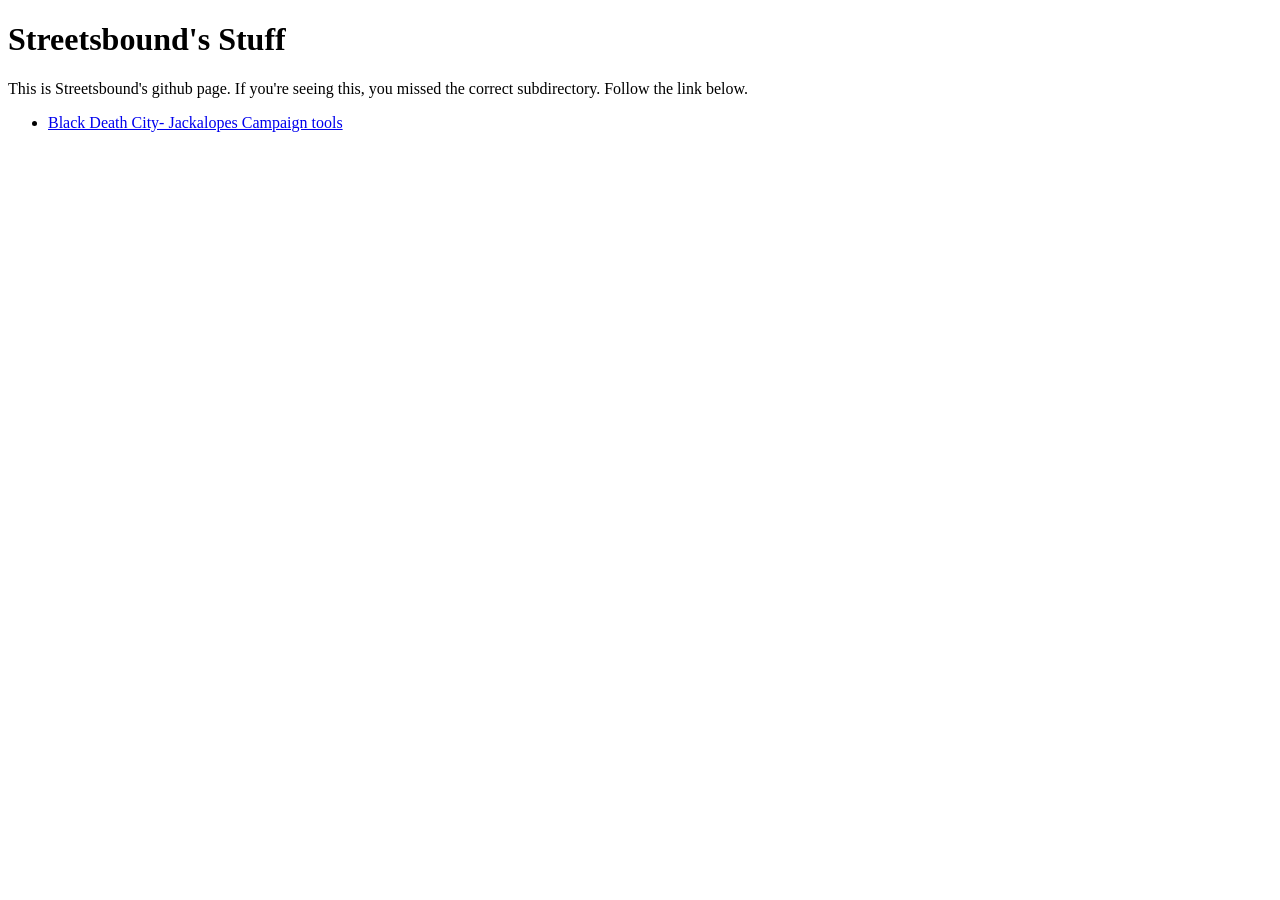
<file: index.html>
<!DOCTYPE html>
<html>
<head><meta charset="utf-8"><title>Streetsbound</title></head>
<body>
<h1>Streetsbound's Stuff</h1>
<p>This is Streetsbound's github page. If you're seeing this, you missed the correct subdirectory. Follow the link below.</p>
<ul>
<li><a href="blackdeath/">Black Death City- Jackalopes Campaign tools</a></li>
</ul>
</body>
</html>
</file>
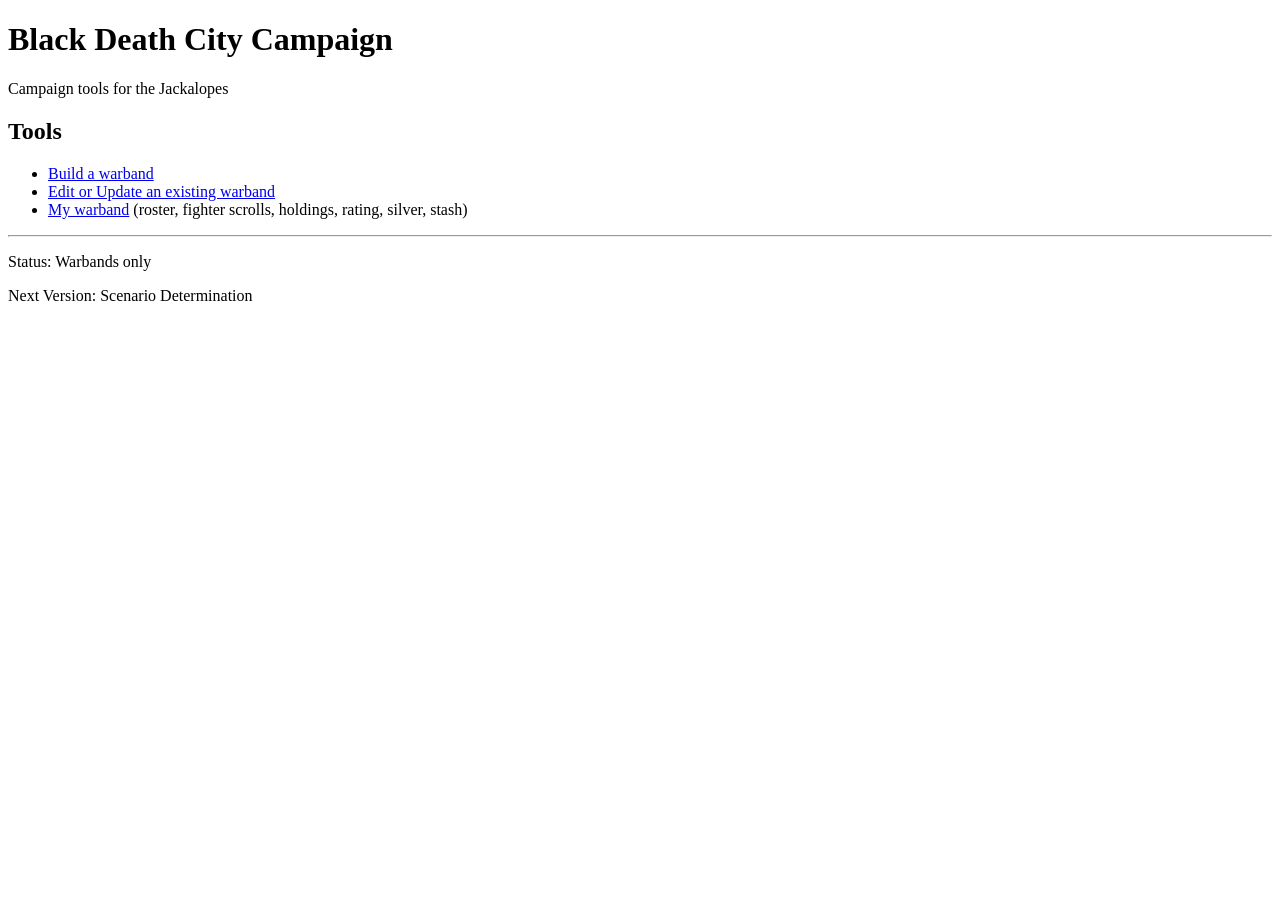
<file: blackdeath/index.html>
<!DOCTYPE html>
<html>
<head><meta charset="utf-8"><title>Black Death City Campaign</title></head>
<body>
<h1>Black Death City Campaign</h1>
<p>Campaign tools for the Jackalopes</p>

<h2>Tools</h2>
<ul>
<li><a href="build.html">Build a warband</a></li>
<li><a href="edit.html">Edit or Update an existing warband</a></li>
<li><a href="warband.html">My warband</a> (roster, fighter scrolls, holdings, rating, silver, stash)</li>
<!--<li><a href="battle.html">Report a battle</a> (includes the aftermath)</li>-->
<!--<li><a href="log.html">Campaign log</a></li>-->
</ul>

<hr>
<p>Status: Warbands only</p>
<p>Next Version: Scenario Determination</p>
</body>
</html>
</file>
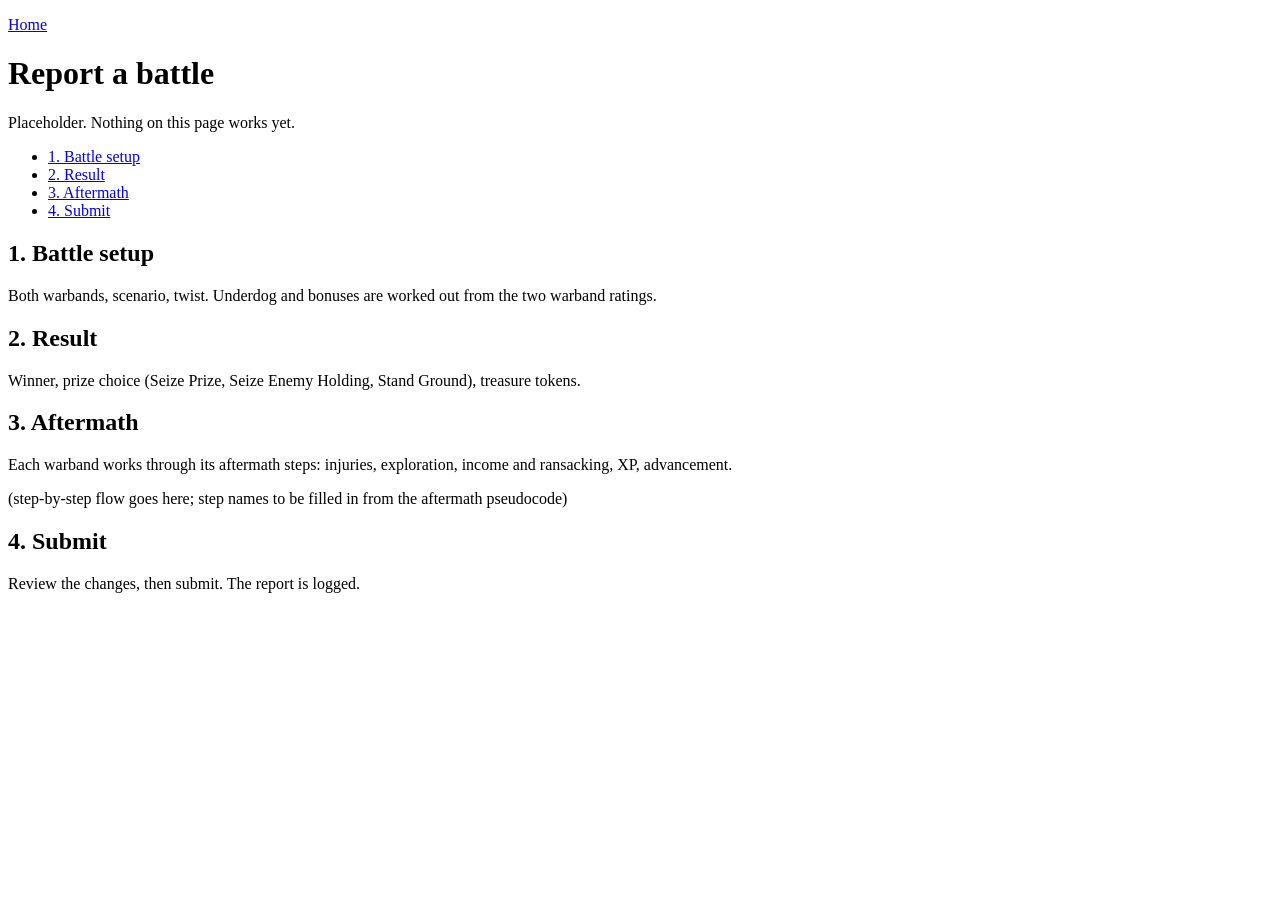
<file: battle.html>
<!DOCTYPE html>
<html>
<head><meta charset="utf-8"><title>Report a battle</title></head>
<body>
<p><a href="index.html">Home</a></p>
<h1>Report a battle</h1>
<p>Placeholder. Nothing on this page works yet.</p>

<ul>
<li><a href="#setup">1. Battle setup</a></li>
<li><a href="#result">2. Result</a></li>
<li><a href="#aftermath">3. Aftermath</a></li>
<li><a href="#submit">4. Submit</a></li>
</ul>

<h2 id="setup">1. Battle setup</h2>
<p>Both warbands, scenario, twist. Underdog and bonuses are worked out from the two warband ratings.</p>

<h2 id="result">2. Result</h2>
<p>Winner, prize choice (Seize Prize, Seize Enemy Holding, Stand Ground), treasure tokens.</p>

<h2 id="aftermath">3. Aftermath</h2>
<p>Each warband works through its aftermath steps: injuries, exploration, income and ransacking, XP, advancement.</p>
<p>(step-by-step flow goes here; step names to be filled in from the aftermath pseudocode)</p>

<h2 id="submit">4. Submit</h2>
<p>Review the changes, then submit. The report is logged.</p>
</body>
</html>
</file>
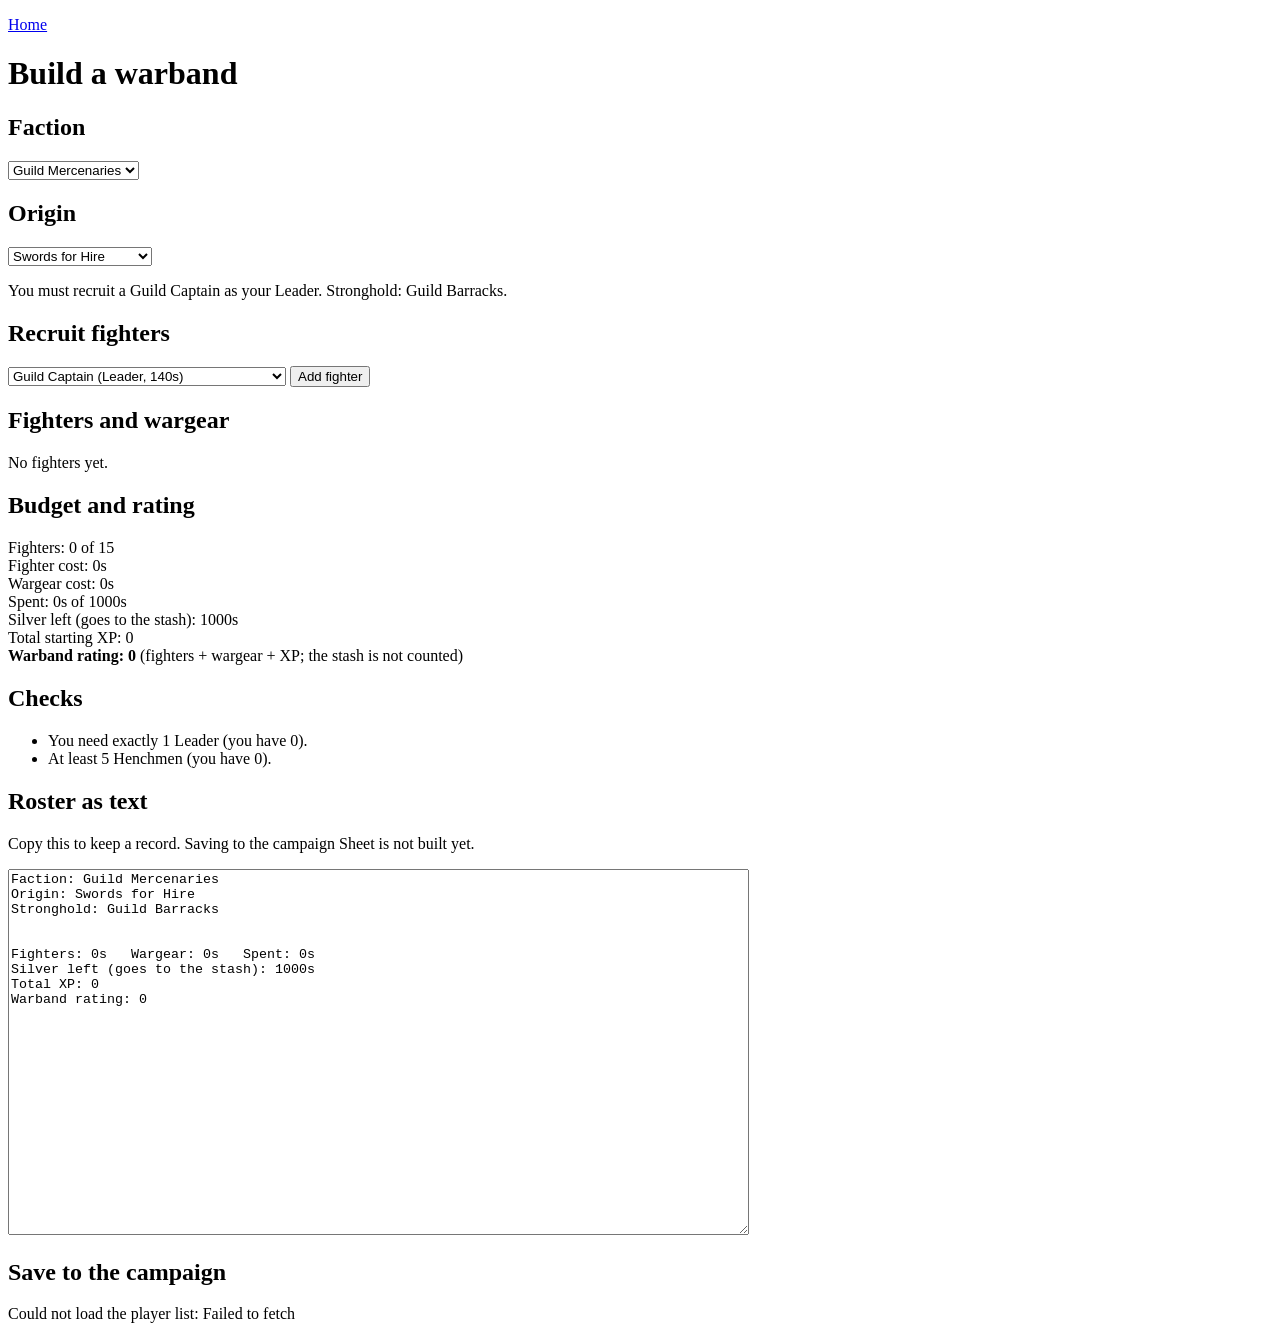
<file: build.html>
<!DOCTYPE html>
<html>
<head><meta charset="utf-8"><title>Build a warband</title></head>
<body>
<p><a href="index.html">Home</a></p>
<h1>Build a warband</h1>
<p id="status">Loading data...</p>

<div id="app" hidden>

<h2>Faction</h2>
<p><select id="faction"></select></p>

<h2>Origin</h2>
<p><select id="origin"></select></p>
<p id="originInfo"></p>

<h2>Recruit fighters</h2>
<p><select id="unit"></select> <button id="addUnit">Add fighter</button></p>

<h2>Fighters and wargear</h2>
<div id="fighters"><p>No fighters yet.</p></div>

<h2>Budget and rating</h2>
<div id="summary"></div>

<h2>Checks</h2>
<ul id="warnings"></ul>

<h2>Roster as text</h2>
<p>Copy this to keep a record. Saving to the campaign Sheet is not built yet.</p>
<textarea id="out" rows="24" cols="90" readonly></textarea>

<h2>Save to the campaign</h2>
<p id="saveNote"></p>
<div id="saveForm">
<p>Player: <select id="player"></select></p>
<p>Warband name: <input id="wbName" size="30"></p>
<p>Group key: <input id="groupKey" type="password" size="20"> (the shared passphrase; this browser remembers it)</p>
<p><button id="saveBtn">Save warband</button></p>
</div>
<p id="saveResult"></p>

</div>

<script>
const SCRIPT_URL = "https://script.google.com/macros/s/AKfycbwI6-VzhDRUPY6lNG6F7Xf24Nu3MGZWgi3MrWIIraKbu2jb-YZWaKnKmz1fxZ5ntFCY/exec";

// ---------- helpers ----------
const START_SILVER = 1000;
const MAX_FIGHTERS = 15;

// Reads CSV text into an array of objects keyed by header name.
// Handles quoted cells, commas and line breaks inside quotes, and "" for a quote.
function parseCSV(text) {
  const rows = [];
  let row = [], cell = "", inQuotes = false;
  for (let i = 0; i < text.length; i++) {
    const c = text[i];
    if (inQuotes) {
      if (c === '"') {
        if (text[i + 1] === '"') { cell += '"'; i++; }
        else inQuotes = false;
      } else cell += c;
    } else if (c === '"') inQuotes = true;
    else if (c === ",") { row.push(cell); cell = ""; }
    else if (c === "\n" || c === "\r") {
      if (c === "\r" && text[i + 1] === "\n") i++;
      row.push(cell); cell = "";
      if (row.some(x => x !== "")) rows.push(row);
      row = [];
    } else cell += c;
  }
  row.push(cell);
  if (row.some(x => x !== "")) rows.push(row);
  const header = rows.shift().map(h => h.trim());
  return rows.map(r => {
    const o = {};
    header.forEach((h, i) => o[h] = (r[i] || "").trim());
    return o;
  });
}

async function loadCSV(path) {
  const res = await fetch(path);
  if (!res.ok) throw new Error(path + " (" + res.status + ")");
  return parseCSV(await res.text());
}

function num(v) { const n = parseFloat(v); return isNaN(n) ? 0 : n; }
function d6() { return 1 + Math.floor(Math.random() * 6); }

// "60+d6" -> 60 + a d6 roll; "d6" -> a d6 roll; "0" -> 0
function rollStartingXP(text) {
  const t = (text || "").replace(/\s/g, "");
  const m = t.match(/^(\d*)\+?(d6)?$/i);
  if (!m) return 0;
  return (m[1] ? parseInt(m[1], 10) : 0) + (m[2] ? d6() : 0);
}

// "0-3" -> 3 ; blank -> null (no limit)
function maxFromLimit(text) {
  const m = (text || "").match(/0\s*-\s*(\d+)/);
  return m ? parseInt(m[1], 10) : null;
}

function esc(s) {
  return String(s).replace(/[&<>"]/g, c => ({ "&": "&amp;", "<": "&lt;", ">": "&gt;", '"': "&quot;" }[c]));
}

// ---------- state ----------
let UNITS = [], EQUIP = [], ORIGINS = [], SKILLS = [], SPELLS = [];
const SPELL_SLOTS = {}, SPELL_LORES = {};   // unit name -> signature spells picked at recruitment / lores it knows
const RECRUIT = {};   // unit name -> number of skills picked at recruitment
let faction = "", origin = "";
let fighters = [];   // { id, unit, name, xp, wargear: [itemKey, ...] }
let nextId = 1;

const unitByName = name => UNITS.find(u => u.Name === name);
const priceByKey = {};   // Item Key -> silver
const itemByKey = {};    // Item Key -> first equipment row

const originRow = () => ORIGINS.find(o => o["Faction"] === faction && o["Origin"] === origin);
const skillSlots = unitName => RECRUIT[unitName] || 0;
const spellSlots = unitName => SPELL_SLOTS[unitName] || 0;
// spells a unit can pick from: every spell in the lores it knows
const spellOptions = unitName => SPELLS.filter(sp => (SPELL_LORES[unitName] || []).includes(sp["Spell Lore"]));

// Effective unit limit: the origin can override the printed limit. null = no limit.
function unitMax(name) {
  const o = originRow();
  if (o && o["Limit Override Unit"] === name) {
    return o["Limit Override"].toLowerCase() === "any" ? null : maxFromLimit(o["Limit Override"]);
  }
  return maxFromLimit(unitByName(name)["Unit Limit"]);
}

// Skills this unit can pick from (its skill list code), without repeats
function skillOptions(unit) {
  const code = unit["Skills"];
  if (!code || code === "X1") return [];
  const seen = new Set();
  return SKILLS.filter(s => s["Code"] === code && !seen.has(s["Skill Name"]) && seen.add(s["Skill Name"]));
}

// every skill already picked by any fighter, except the slot given
function pickedElsewhere(fid, slot) {
  const out = new Set();
  fighters.forEach(f => f.skills.forEach((n, i) => { if (n && !(f.id === fid && i === slot)) out.add(n); }));
  return out;
}

function unitCost(f) { return num(unitByName(f.unit)["Cost"]); }
function wargearCost(f) { return f.wargear.reduce((s, k) => s + (priceByKey[k] || 0), 0); }

// ---------- rendering ----------
function renderUnitPicker() {
  const sel = document.getElementById("unit");
  const list = UNITS.filter(u => u["Faction"] === faction);
  sel.innerHTML = list.map(u =>
    `<option value="${esc(u["Unit Name"])}">${esc(u["Unit Name"])} (${esc(u["Type"])}, ${num(u["Cost"])}s)</option>`
  ).join("");
}

function renderOriginPicker() {
  const list = ORIGINS.filter(o => o["Faction"] === faction);
  const sel = document.getElementById("origin");
  sel.innerHTML = list.map(o => `<option>${esc(o["Origin"])}</option>`).join("");
  if (!list.some(o => o["Origin"] === origin)) origin = list.length ? list[0]["Origin"] : "";
  sel.value = origin;
  renderOriginInfo();
}

function renderOriginInfo() {
  const o = originRow();
  document.getElementById("originInfo").innerHTML = o
    ? `You must recruit a ${esc(o["Leader Unit"])} as your Leader. Stronghold: ${esc(o["Stronghold"])}.` +
      (o["Special Rules"] ? `<br>Special rule: ${esc(o["Special Rules"])}` : "")
    : "";
}

function wargearOptions(unit) {
  const code = unit["Wargear Allowed"];
  if (!code || code === "X0") return [];
  const seen = new Set();
  return EQUIP.filter(e => e["Code"] === code && !seen.has(e["Item Key"]) && seen.add(e["Item Key"]));
}

function renderFighters() {
  const box = document.getElementById("fighters");
  if (!fighters.length) { box.innerHTML = "<p>No fighters yet.</p>"; return; }
  box.innerHTML = fighters.map(f => {
    const u = unitByName(f.unit);
    const opts = wargearOptions(u);
    const picker = opts.length
      ? `<select id="wg-${f.id}">${opts.map(e =>
          `<option value="${esc(e["Item Key"])}">${esc(e["Name"])} (${esc(e["Category"])}, ${num(e["Silver"])}s${e["Rare Limit"] ? ", rare " + esc(e["Rare Limit"]) : ""})</option>`
        ).join("")}</select> <button data-act="addgear" data-id="${f.id}">Add wargear</button>`
      : "No wargear available for this unit.";
    const owned = f.wargear.length
      ? "<ul>" + f.wargear.map((k, i) =>
          `<li>${esc(itemByKey[k]["Name"])} - ${num(itemByKey[k]["Silver"])}s <button data-act="delgear" data-id="${f.id}" data-i="${i}">Remove</button></li>`
        ).join("") + "</ul>"
      : "";
    const slots = skillSlots(u["Unit Name"]);
    let skillHtml = "";
    if (slots) {
      const opts = skillOptions(u);
      skillHtml = "<br>Skills picked at recruitment:";
      for (let i = 0; i < slots; i++) {
        const taken = pickedElsewhere(f.id, i);
        skillHtml += ` <select data-act="setskill" data-id="${f.id}" data-i="${i}"><option value="">(choose a skill)</option>` +
          opts.map(s => `<option value="${esc(s["Skill Name"])}"${f.skills[i] === s["Skill Name"] ? " selected" : ""}${taken.has(s["Skill Name"]) ? " disabled" : ""}>${esc(s["Skill Name"])} (${esc(s["Skill Table"])})</option>`).join("") +
          "</select>";
      }
    }
    let spellHtml = "";
    const sslots = spellSlots(u["Unit Name"]);
    if (sslots) {
      const sopts = spellOptions(u["Unit Name"]);
      spellHtml = "<br>Signature spells picked at recruitment:";
      for (let i = 0; i < sslots; i++) {
        const taken = new Set(f.spells.filter((x, j) => x && j !== i));
        spellHtml += ` <select data-act="setspell" data-id="${f.id}" data-i="${i}"><option value="">(choose a spell)</option>` +
          sopts.map(sp => `<option value="${esc(sp["Spell Name"])}"${f.spells[i] === sp["Spell Name"] ? " selected" : ""}${taken.has(sp["Spell Name"]) ? " disabled" : ""}>${esc(sp["Spell Name"])} (${esc(sp["Spell Type"])}, ${esc(sp["Casting Value"])})</option>`).join("") +
          "</select>";
      }
    } else if ((SPELL_LORES[u["Unit Name"]] || []).length) {
      spellHtml = "<br>Knows: " + esc(SPELL_LORES[u["Unit Name"]].join(", ")) + " (no signature spells; prepares one random spell per lore each battle)";
    }
    const fixed = u["Fixed Weapon / Included Gear"] ? `<br>Included: ${esc(u["Fixed Weapon / Included Gear"])}` : "";
    return `<p><b>${esc(u["Unit Name"])}</b> (${esc(u["Type"])}) - cost ${unitCost(f)}s
      <button data-act="delfighter" data-id="${f.id}">Remove fighter</button><br>
      Name: <input id="nm-${f.id}" value="${esc(f.name)}" data-act="rename" data-id="${f.id}">
      Starting XP: <input type="number" min="0" style="width:4em" value="${f.xp}" data-act="setxp" data-id="${f.id}">
      Stats: Move ${esc(u["Move"])}, Blade ${esc(u["Blade"])}, Bow ${esc(u["Bow"])}, Armor ${esc(u["Armor"])},
      Initiative ${esc(u["Initiative"])}, Willpower ${esc(u["Willpower"])}, Life ${esc(u["Life"])}${fixed}${skillHtml}${spellHtml}<br>
      Wargear: ${picker}${owned}</p>`;
  }).join("");
}

function computeTotals() {
  let fighterCost = 0, gearCost = 0, xp = 0;
  fighters.forEach(f => { fighterCost += unitCost(f); gearCost += wargearCost(f); xp += num(f.xp); });
  const spent = fighterCost + gearCost;
  return { fighterCost, gearCost, xp, spent, left: START_SILVER - spent, rating: spent + xp };
}

function computeWarnings() {
  const w = [];
  const count = t => fighters.filter(f => unitByName(f.unit)["Type"] === t).length;
  const t = computeTotals();
  if (fighters.length > MAX_FIGHTERS) w.push(`More than ${MAX_FIGHTERS} fighters (${fighters.length}).`);
  if (count("Leader") !== 1) w.push(`You need exactly 1 Leader (you have ${count("Leader")}).`);
  const o = originRow();
  if (o && count("Leader") === 1) {
    const leader = fighters.find(f => unitByName(f.unit)["Type"] === "Leader");
    if (leader.unit !== o["Leader Unit"]) w.push(`The ${o["Origin"]} origin needs a ${o["Leader Unit"]} as Leader (you have a ${leader.unit}).`);
  }
  if (count("Champion") > 3) w.push(`At most 3 Champions (you have ${count("Champion")}).`);
  if (count("Henchman") < 5) w.push(`At least 5 Henchmen (you have ${count("Henchman")}).`);
  if (count("Brute") > 2) w.push(`At most 2 Brutes (you have ${count("Brute")}).`);
  const ignoreBeast = o && o["Ignores Beast Limit"] === "Y" ? o["Limit Override Unit"] : null;
  const beasts = fighters.filter(f => unitByName(f.unit)["Type"] === "Beast" && f.unit !== ignoreBeast).length;
  if (beasts > 3) w.push(`At most 3 Beasts (you have ${beasts}${ignoreBeast ? ", not counting " + ignoreBeast + "s" : ""}).`);
  // per-unit limits such as 0-1
  const names = [...new Set(fighters.map(f => f.unit))];
  names.forEach(n => {
    const max = unitMax(n);
    const c = fighters.filter(f => f.unit === n).length;
    if (max !== null && c > max) w.push(`${n}: limit 0-${max}, you have ${c}.`);
  });
  // Rare items: limits how many fighters can carry that item
  const keys = [...new Set(fighters.flatMap(f => f.wargear))];
  keys.forEach(k => {
    const max = maxFromLimit(itemByKey[k]["Rare Limit"]);
    const c = fighters.filter(f => f.wargear.includes(k)).length;
    if (max !== null && c > max) w.push(`${itemByKey[k]["Name"]}: Rare ${itemByKey[k]["Rare Limit"]}, carried by ${c} fighters.`);
  });
  // skills still to pick, and any duplicates
  fighters.forEach(f => {
    const missing = skillSlots(f.unit) - f.skills.filter(x => x).length;
    if (missing > 0) w.push(`${f.name}: ${missing} skill(s) still to pick.`);
  });
  fighters.forEach(f => {
    const missing = spellSlots(f.unit) - f.spells.filter(x => x).length;
    if (missing > 0) w.push(`${f.name}: ${missing} signature spell(s) still to pick.`);
  });
  const all = fighters.flatMap(f => f.skills.filter(x => x));
  [...new Set(all.filter((x, i) => all.indexOf(x) !== i))].forEach(x => w.push(`${x}: given to more than one fighter.`));
  if (t.left < 0) w.push(`Over budget by ${-t.left} silver.`);
  return w;
}

function rosterText() {
  const t = computeTotals();
  const o = originRow();
  const lines = [`Faction: ${faction}`, `Origin: ${origin}`, `Stronghold: ${o ? o["Stronghold"] : "(none)"}`, ""];
  fighters.forEach(f => {
    const u = unitByName(f.unit);
    lines.push(`${f.name} - ${u["Unit Name"]} (${u["Type"]}), cost ${unitCost(f)}s, starting XP ${f.xp}`);
    f.skills.filter(x => x).forEach(x => lines.push(`    Skill: ${x}`));
    f.spells.filter(x => x).forEach(x => lines.push(`    Signature spell: ${x}`));
    f.wargear.forEach(k => lines.push(`    ${itemByKey[k]["Name"]} (${num(itemByKey[k]["Silver"])}s)`));
    if (u["Fixed Weapon / Included Gear"]) lines.push(`    Included: ${u["Fixed Weapon / Included Gear"]}`);
  });
  lines.push("", `Fighters: ${t.fighterCost}s   Wargear: ${t.gearCost}s   Spent: ${t.spent}s`,
    `Silver left (goes to the stash): ${t.left}s`, `Total XP: ${t.xp}`, `Warband rating: ${t.rating}`);
  return lines.join("\n");
}

function renderTotals() {
  const t = computeTotals();
  document.getElementById("summary").innerHTML =
    `<p>Fighters: ${fighters.length} of ${MAX_FIGHTERS}<br>
     Fighter cost: ${t.fighterCost}s<br>
     Wargear cost: ${t.gearCost}s<br>
     Spent: ${t.spent}s of ${START_SILVER}s<br>
     Silver left (goes to the stash): ${t.left}s<br>
     Total starting XP: ${t.xp}<br>
     <b>Warband rating: ${t.rating}</b> (fighters + wargear + XP; the stash is not counted)</p>`;
  const w = computeWarnings();
  document.getElementById("warnings").innerHTML = w.length
    ? w.map(x => `<li>${esc(x)}</li>`).join("")
    : "<li>No problems found.</li>";
  document.getElementById("out").value = rosterText();
}

function renderAll() { renderFighters(); renderTotals(); }

// ---------- events ----------
document.getElementById("faction").addEventListener("change", e => {
  if (fighters.length && !confirm("Changing faction clears your fighters. Continue?")) {
    e.target.value = faction; return;
  }
  faction = e.target.value; fighters = []; renderOriginPicker(); renderUnitPicker(); renderAll();
});

document.getElementById("origin").addEventListener("change", e => {
  origin = e.target.value; renderOriginInfo(); renderAll();
});

document.getElementById("addUnit").addEventListener("click", () => {
  const name = document.getElementById("unit").value;
  if (!name) return;
  const u = UNITS.find(x => x["Unit Name"] === name);
  const n = fighters.filter(f => f.unit === name).length + 1;
  fighters.push({ id: nextId++, unit: name, name: name + " " + n, xp: rollStartingXP(u["Starting XP"]),
                  wargear: [], skills: Array(skillSlots(name)).fill(""), spells: Array(spellSlots(name)).fill("") });
  renderAll();
});

document.getElementById("fighters").addEventListener("click", e => {
  const act = e.target.dataset.act, id = parseInt(e.target.dataset.id, 10);
  if (!act) return;
  const f = fighters.find(x => x.id === id);
  if (act === "delfighter") fighters = fighters.filter(x => x.id !== id);
  else if (act === "addgear") f.wargear.push(document.getElementById("wg-" + id).value);
  else if (act === "delgear") f.wargear.splice(parseInt(e.target.dataset.i, 10), 1);
  else return;
  renderAll();
});

document.getElementById("fighters").addEventListener("change", e => {
  const act = e.target.dataset.act, id = parseInt(e.target.dataset.id, 10);
  const f = fighters.find(x => x.id === id);
  if (act === "rename") f.name = e.target.value;
  else if (act === "setxp") f.xp = num(e.target.value);
  else if (act === "setskill") { f.skills[parseInt(e.target.dataset.i, 10)] = e.target.value; renderAll(); return; }
  else if (act === "setspell") { f.spells[parseInt(e.target.dataset.i, 10)] = e.target.value; renderAll(); return; }
  else return;
  renderTotals();   // totals only, so the input keeps focus
});

// ---------- saving ----------
function remembered(key, value) {
  try { if (value === undefined) return localStorage.getItem(key) || ""; localStorage.setItem(key, value); } catch (e) { return ""; }
}

async function saveWarband() {
  const out = document.getElementById("saveResult");
  const name = document.getElementById("wbName").value.trim();
  const key = document.getElementById("groupKey").value;
  const player = document.getElementById("player").value;
  const problems = computeWarnings();
  if (problems.length) { out.textContent = "Fix the problems listed under Checks before saving."; return; }
  if (!fighters.length) { out.textContent = "Add some fighters first."; return; }
  if (!name) { out.textContent = "Give the warband a name."; return; }
  if (!player) { out.textContent = "Pick the player."; return; }
  if (!key) { out.textContent = "Enter the group key."; return; }
  const btn = document.getElementById("saveBtn");
  btn.disabled = true; out.textContent = "Saving...";
  const t = computeTotals();
  const payload = {
    action: "createWarband", key: key, player_id: player, warband_name: name, faction: faction, origin: origin,
    silver: t.left,
    fighters: fighters.map(f => ({ unit_name: f.unit, fighter_name: f.name, xp: num(f.xp),
                                    skills: f.skills.filter(x => x), spells: f.spells.filter(x => x), wargear: f.wargear }))
  };
  try {
    // text/plain avoids a browser pre-check that Apps Script web apps do not answer
    const res = await fetch(SCRIPT_URL, { method: "POST", headers: { "Content-Type": "text/plain;charset=utf-8" }, body: JSON.stringify(payload) });
    const data = await res.json();
    if (data.error) throw new Error(data.error);
    remembered("bdcGroupKey", key); remembered("bdcPlayer", player);
    out.innerHTML = `Saved as ${esc(data.warband_id)}. <a href="warband.html">Open My warband</a>. Reload this page to start another warband.`;
  } catch (err) {
    out.textContent = "Could not save: " + err.message;
    btn.disabled = false;
  }
}
document.getElementById("saveBtn").addEventListener("click", saveWarband);

async function setupSaveForm() {
  const note = document.getElementById("saveNote");
  if (SCRIPT_URL.startsWith("PASTE_")) {
    note.textContent = "Saving is switched off: set SCRIPT_URL near the top of this file.";
    document.getElementById("saveForm").hidden = true; return;
  }
  document.getElementById("groupKey").value = remembered("bdcGroupKey");
  try {
    const res = await fetch(SCRIPT_URL + "?action=listPlayers");
    const players = await res.json();
    if (players.error) throw new Error(players.error);
    document.getElementById("player").innerHTML = players.map(p => `<option value="${esc(p.player_id)}">${esc(p.name)}</option>`).join("");
    const mine = remembered("bdcPlayer"); if (mine) document.getElementById("player").value = mine;
  } catch (err) {
    note.textContent = "Could not load the player list: " + err.message;
    document.getElementById("saveForm").hidden = true;
  }
}

// ---------- start ----------
(async function () {
  try {
    const [u, e, o, sk, sp] = await Promise.all([
      loadCSV("data/units.csv"), loadCSV("data/equipment.csv"), loadCSV("data/origins.csv"),
      loadCSV("data/skills.csv"), loadCSV("data/spells.csv")]);
    ORIGINS = o; SKILLS = sk; SPELLS = sp;
    u.forEach(r => { SPELL_SLOTS[r["Unit Name"]] = parseInt(r["Recruit Spells"], 10) || 0;
                     SPELL_LORES[r["Unit Name"]] = (r["Spell Lores"] || "").split(";").map(x => x.trim()).filter(x => x); });
    u.forEach(r => RECRUIT[r["Unit Name"]] = parseInt(r["Recruit Skills"], 10) || 0);
    UNITS = u.map(r => Object.assign({ Name: r["Unit Name"] }, r));
    EQUIP = e;
    EQUIP.forEach(r => {
      if (!r["Item Key"]) return;
      if (!(r["Item Key"] in itemByKey)) { itemByKey[r["Item Key"]] = r; priceByKey[r["Item Key"]] = num(r["Silver"]); }
    });
    const factions = [...new Set(UNITS.map(x => x["Faction"]))];
    document.getElementById("faction").innerHTML = factions.map(x => `<option>${esc(x)}</option>`).join("");
    faction = factions[0];
    renderOriginPicker(); renderUnitPicker(); renderAll(); setupSaveForm();
    document.getElementById("status").hidden = true;
    document.getElementById("app").hidden = false;
  } catch (err) {
    document.getElementById("status").textContent =
      "Could not load the data files: " + err.message +
      ". If you opened this file directly from your computer, run a local server instead (python -m http.server).";
  }
})();
</script>
</body>
</html>
</file>
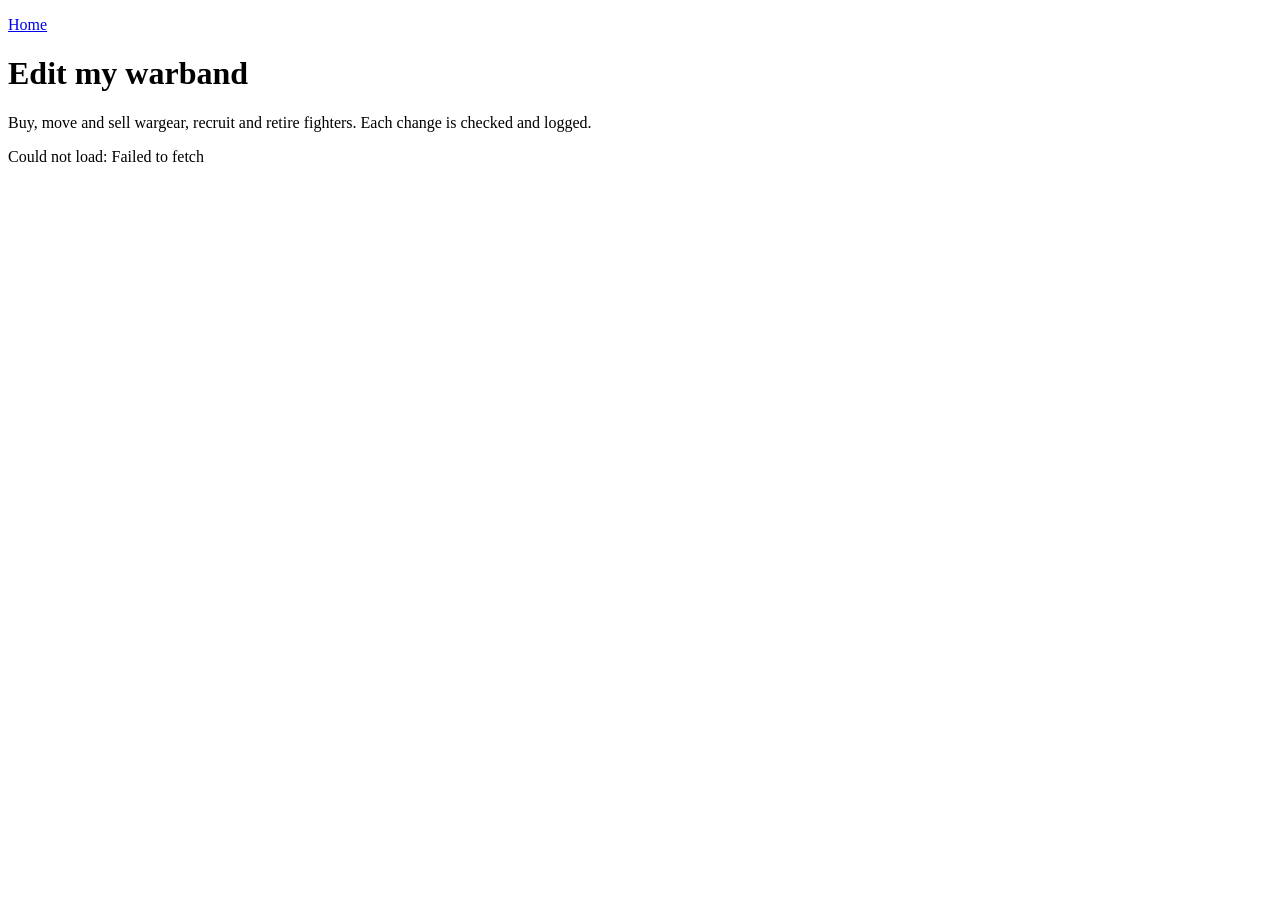
<file: edit.html>
<!DOCTYPE html>
<html>
<head><meta charset="utf-8"><title>Edit my warband</title></head>
<body>
<p><a href="index.html">Home</a></p>
<h1>Edit my warband</h1>
<p>Buy, move and sell wargear, recruit and retire fighters. Each change is checked and logged.</p>

<p id="status">Loading...</p>

<div id="app" hidden>
<p>Warband: <select id="pick"></select></p>
<p>Group key: <input id="groupKey" type="password" size="20"> (the shared passphrase; this browser remembers it)</p>
<p id="message"></p>
<div id="view"></div>
</div>

<script>
// PASTE THE APPSCRIPT HERE
const SCRIPT_URL = "https://script.google.com/macros/s/AKfycbwI6-VzhDRUPY6lNG6F7Xf24Nu3MGZWgi3MrWIIraKbu2jb-YZWaKnKmz1fxZ5ntFCY/exec";

const SELL_ROUNDING = "down";

// ---------- helpers ----------
function parseCSV(text) {
  const rows = [];
  let row = [], cell = "", inQuotes = false;
  for (let i = 0; i < text.length; i++) {
    const c = text[i];
    if (inQuotes) {
      if (c === '"') { if (text[i + 1] === '"') { cell += '"'; i++; } else inQuotes = false; }
      else cell += c;
    } else if (c === '"') inQuotes = true;
    else if (c === ",") { row.push(cell); cell = ""; }
    else if (c === "\n" || c === "\r") {
      if (c === "\r" && text[i + 1] === "\n") i++;
      row.push(cell); cell = "";
      if (row.some(x => x !== "")) rows.push(row);
      row = [];
    } else cell += c;
  }
  row.push(cell);
  if (row.some(x => x !== "")) rows.push(row);
  const header = rows.shift().map(h => h.trim());
  return rows.map(r => { const o = {}; header.forEach((h, i) => o[h] = (r[i] || "").trim()); return o; });
}
async function loadCSV(path) {
  const res = await fetch(path, { cache: "no-store" });
  if (!res.ok) throw new Error(path + " (" + res.status + ")");
  return parseCSV(await res.text());
}
async function getFromScript(params) {
  const res = await fetch(SCRIPT_URL + "?" + new URLSearchParams(params));
  const data = await res.json();
  if (data && data.error) throw new Error(data.error);
  return data;
}
async function postToScript(payload) {
  const res = await fetch(SCRIPT_URL, { method: "POST", headers: { "Content-Type": "text/plain;charset=utf-8" }, body: JSON.stringify(payload) });
  const data = await res.json();
  if (data && data.error) throw new Error(data.error);
  return data;
}
const num = v => { const n = parseFloat(v); return isNaN(n) ? 0 : n; };
const esc = s => String(s == null ? "" : s).replace(/[&<>"]/g, c => ({ "&": "&amp;", "<": "&lt;", ">": "&gt;", '"': "&quot;" }[c]));
function remembered(key, value) {
  try { if (value === undefined) return localStorage.getItem(key) || ""; localStorage.setItem(key, value); } catch (e) { return ""; }
}

// ---------- state ----------
let UNITS = {}, EQUIP = [], ITEMS = {}, SKILLS = [], SPELLS = [];
const UNIT_SPELLS = {};   // unit name -> { slots, lores }
let current = null;   // the warband data from the script

const itemName = key => ITEMS[key] ? ITEMS[key]["Name"] : String(key).split("|").pop();
const half = price => SELL_ROUNDING === "up" ? Math.ceil(price / 2) : Math.floor(price / 2);

function optionsFor(unit) {
  const code = unit ? unit["Wargear Allowed"] : "";
  if (!code || code === "X0") return [];
  const seen = new Set();
  return EQUIP.filter(e => e["Code"] === code && !seen.has(e["Item Key"]) && seen.add(e["Item Key"]));
}

function render() {
  const w = current.warband, silver = num(w.silver);
  const fighters = current.fighters.filter(f => (f.status || "Active") === "Active");

  const fightersHtml = fighters.map(f => {
    const u = UNITS[f.unit_name];
    const opts = optionsFor(u);
    const owned = f.wargear.length
      ? "<ul>" + f.wargear.map(g => `<li>${esc(itemName(g.item_key))} <button data-act="tostash" data-fighter="${esc(f.fighter_id)}" data-item="${esc(g.item_key)}">Move to stash</button></li>`).join("") + "</ul>"
      : "none<br>";
    const picker = opts.length
      ? `<select id="buy-${esc(f.fighter_id)}">` + opts.map(e => {
          const price = num(e["Silver"]);
          return `<option value="${esc(e["Item Key"])}"${price > silver ? " disabled" : ""}>${esc(e["Name"])} (${esc(e["Category"])}, ${price}s${e["Rare Limit"] ? ", rare " + esc(e["Rare Limit"]) : ""})${price > silver ? " - too expensive" : ""}</option>`;
        }).join("") + `</select> <button data-act="buy" data-fighter="${esc(f.fighter_id)}">Buy</button>`
      : "No wargear available for this unit.";
    return `<h3>${esc(f.fighter_name)} (${esc(f.unit_name)}) <button data-act="retire" data-fighter="${esc(f.fighter_id)}" data-name="${esc(f.fighter_name)}">Retire</button></h3><p>Wargear: ${owned}${picker}</p>`;
  }).join("") || "<p>No active fighters.</p>";

  const stashHtml = current.stash.length
    ? "<ul>" + current.stash.map((s, i) => {
        const kind = s.kind || "Wargear";
        // fighters who can carry it: any for curiosities and relics, otherwise by their wargear list
        const takers = fighters.filter(f => kind !== "Wargear" || optionsFor(UNITS[f.unit_name]).some(e => e["Item Key"] === s.item_key));
        const give = takers.length
          ? ` Give to <select id="give-${i}">${takers.map(f => `<option value="${esc(f.fighter_id)}">${esc(f.fighter_name)}</option>`).join("")}</select> <button data-act="give" data-i="${i}">Give</button>`
          : " (no fighter can carry this)";
        const row = ITEMS[s.item_key];
        const sell = kind === "Wargear" && row
          ? ` <button data-act="sell" data-i="${i}">Sell 1 for ${half(num(row["Silver"]))}s</button>`
          : kind === "Wargear" ? "" : " (cannot be sold here yet)";
        return `<li>${esc(itemName(s.item_key))} x${num(s.qty) || 1} (${esc(kind)})${give}${sell}</li>`;
      }).join("") + "</ul>"
    : "<p>Empty.</p>";

  const recruitable = Object.values(UNITS).filter(u => u["Faction"] === w.faction);
  const recruitHtml = `<p>Unit: <select id="rec-unit">${recruitable.map(u => {
      const cost = num(u["Cost"]);
      return `<option value="${esc(u["Unit Name"])}"${cost > silver ? " disabled" : ""}>${esc(u["Unit Name"])} (${esc(u["Type"])}, ${cost}s)${cost > silver ? " - too expensive" : ""}</option>`;
    }).join("")}</select>
    Name: <input id="rec-name" size="20">
    <span id="rec-skills"></span>
    <button data-act="recruit">Recruit</button></p>
    <p>Your warband's limits (15 fighters, unit limits, Leader and Henchmen rules) are checked when you recruit. New fighters start with no wargear; buy it above.</p>`;

  document.getElementById("view").innerHTML =
    `<h2>${esc(w.warband_name)}</h2><p>Silver: ${silver}s</p>
     <h2>Fighters</h2>${fightersHtml}
     <h2>Recruit a fighter</h2>${recruitHtml}
     <h2>Stash</h2>${stashHtml}`;
  renderRecruitSkills();
}

// skill dropdowns
function renderRecruitSkills() {
  const sel = document.getElementById("rec-unit"), box = document.getElementById("rec-skills");
  if (!sel || !box) return;
  const u = UNITS[sel.value];
  const slots = u ? parseInt(u["Recruit Skills"], 10) || 0 : 0;
  // signature spells for Wizards and Priests
  const us = u ? UNIT_SPELLS[u["Unit Name"]] : null;
  const sslots = us ? us.slots : 0;
  let spellHtml = "";
  if (sslots) {
    const sopts = SPELLS.filter(sp => us.lores.includes(sp["Spell Lore"]));
    spellHtml = " Signature spells to pick:";
    for (let i = 0; i < sslots; i++) {
      spellHtml += ` <select id="rec-spell-${i}"><option value="">(choose a spell)</option>` +
        sopts.map(sp => `<option value="${esc(sp["Spell Name"])}">${esc(sp["Spell Name"])} (${esc(sp["Spell Type"])}, ${esc(sp["Casting Value"])})</option>`).join("") + "</select>";
    }
  }
  if (!slots) { box.innerHTML = spellHtml; return; }
  const held = new Set(current.fighters.filter(f => (f.status || "Active") === "Active").flatMap(f => f.skills.map(x => x.skill_name)));
  const seen = new Set();
  const opts = SKILLS.filter(k => k["Code"] === u["Skills"] && !seen.has(k["Skill Name"]) && seen.add(k["Skill Name"]));
  let html = "Skills to pick:";
  for (let i = 0; i < slots; i++) {
    html += ` <select id="rec-skill-${i}"><option value="">(choose a skill)</option>` +
      opts.map(k => `<option value="${esc(k["Skill Name"])}"${held.has(k["Skill Name"]) ? " disabled" : ""}>${esc(k["Skill Name"])} (${esc(k["Skill Table"])})</option>`).join("") + "</select>";
  }
  box.innerHTML = html + spellHtml;
}

async function loadWarband(id) {
  current = await getFromScript({ action: "getWarband", id });
  render();
}

// ---------- events ----------
async function doAction(button, payload, done) {
  const msg = document.getElementById("message");
  const key = document.getElementById("groupKey").value;
  if (!key) { msg.textContent = "Enter the group key first."; return; }
  button.disabled = true; msg.textContent = "Working...";
  try {
    const res = await postToScript(Object.assign({ key: key, player_id: current.warband.player_id, warband_id: current.warband.warband_id }, payload));
    remembered("bdcGroupKey", key);
    msg.textContent = done(res);
    await loadWarband(current.warband.warband_id);
  } catch (err) {
    msg.textContent = "Could not do that: " + err.message;
    button.disabled = false;
  }
}

document.getElementById("view").addEventListener("click", e => {
  const act = e.target.dataset.act;
  if (!act) return;
  if (act === "buy") {
    const fid = e.target.dataset.fighter, item = document.getElementById("buy-" + fid).value;
    doAction(e.target, { action: "buyWargear", fighter_id: fid, item_key: item },
      res => `Bought ${itemName(item)}. Silver left: ${res.silver}s.`);
  } else if (act === "tostash") {
    const item = e.target.dataset.item;
    doAction(e.target, { action: "moveToStash", fighter_id: e.target.dataset.fighter, item_key: item },
      () => `Moved ${itemName(item)} to the stash.`);
  } else if (act === "give") {
    const s = current.stash[parseInt(e.target.dataset.i, 10)];
    const fid = document.getElementById("give-" + e.target.dataset.i).value;
    doAction(e.target, { action: "giveFromStash", fighter_id: fid, item_key: s.item_key, kind: s.kind || "Wargear" },
      () => `Gave ${itemName(s.item_key)} to a fighter.`);
  } else if (act === "retire") {
    const name = e.target.dataset.name;
    if (!confirm("Retire " + name + "? They leave the warband and their wargear goes to the stash.")) return;
    doAction(e.target, { action: "retireFighter", fighter_id: e.target.dataset.fighter },
      res => `${name} has retired. ${res.moved} item(s) moved to the stash.`);
  } else if (act === "recruit") {
    const unitName = document.getElementById("rec-unit").value;
    const name = document.getElementById("rec-name").value.trim();
    const u = UNITS[unitName], slots = u ? parseInt(u["Recruit Skills"], 10) || 0 : 0;
    const skills = [];
    for (let i = 0; i < slots; i++) skills.push(document.getElementById("rec-skill-" + i).value);
    const us = UNIT_SPELLS[unitName], spells = [];
    for (let i = 0; i < (us ? us.slots : 0); i++) spells.push(document.getElementById("rec-spell-" + i).value);
    if (!name) { document.getElementById("message").textContent = "Give the new fighter a name."; return; }
    if (skills.some(x => !x)) { document.getElementById("message").textContent = "Pick the skill(s) for this fighter."; return; }
    if (spells.some(x => !x)) { document.getElementById("message").textContent = "Pick the signature spell(s) for this fighter."; return; }
    if (new Set(spells).size !== spells.length) { document.getElementById("message").textContent = "Pick different spells."; return; }
    doAction(e.target, { action: "recruitFighter", unit_name: unitName, fighter_name: name, skills: skills, spells: spells },
      res => `Recruited ${name} (${unitName}) with ${res.xp} starting XP. Silver left: ${res.silver}s.`);
  } else if (act === "sell") {
    const s = current.stash[parseInt(e.target.dataset.i, 10)];
    doAction(e.target, { action: "sellFromStash", item_key: s.item_key, qty: 1 },
      res => `Sold ${itemName(s.item_key)} for ${res.earned}s. Silver: ${res.silver}s.`);
  }
});
document.getElementById("view").addEventListener("change", e => { if (e.target.id === "rec-unit") renderRecruitSkills(); });
document.getElementById("pick").addEventListener("change", async e => {
  document.getElementById("message").textContent = "";
  try { await loadWarband(e.target.value); } catch (err) { document.getElementById("message").textContent = err.message; }
});

// ---------- start ----------
(async function () {
  const status = document.getElementById("status");
  if (SCRIPT_URL.startsWith("PASTE_")) { status.textContent = "Set SCRIPT_URL near the top of this file first."; return; }
  try {
    const [units, equip, skills, spells, list] = await Promise.all([loadCSV("data/units.csv"), loadCSV("data/equipment.csv"), loadCSV("data/skills.csv"), loadCSV("data/spells.csv"), getFromScript({ action: "listWarbands" })]);
    SKILLS = skills; SPELLS = spells;
    units.forEach(r => UNIT_SPELLS[r["Unit Name"]] = { slots: parseInt(r["Recruit Spells"], 10) || 0, lores: (r["Spell Lores"] || "").split(";").map(x => x.trim()).filter(x => x) });
    units.forEach(u => UNITS[u["Unit Name"]] = u);
    EQUIP = equip;
    equip.forEach(i => { if (i["Item Key"] && !ITEMS[i["Item Key"]]) ITEMS[i["Item Key"]] = i; });
    if (!list.length) { status.textContent = "No warbands saved yet."; return; }
    document.getElementById("pick").innerHTML = list.map(w => `<option value="${esc(w.warband_id)}">${esc(w.warband_name)} (${esc(w.player || "?")})</option>`).join("");
    document.getElementById("groupKey").value = remembered("bdcGroupKey");
    status.hidden = true; document.getElementById("app").hidden = false;
    const want = new URLSearchParams(location.search).get("id");
    const start = list.some(w => w.warband_id === want) ? want : list[0].warband_id;
    document.getElementById("pick").value = start;
    await loadWarband(start);
  } catch (err) { status.textContent = "Could not load: " + err.message; }
})();
</script>
</body>
</html>
</file>
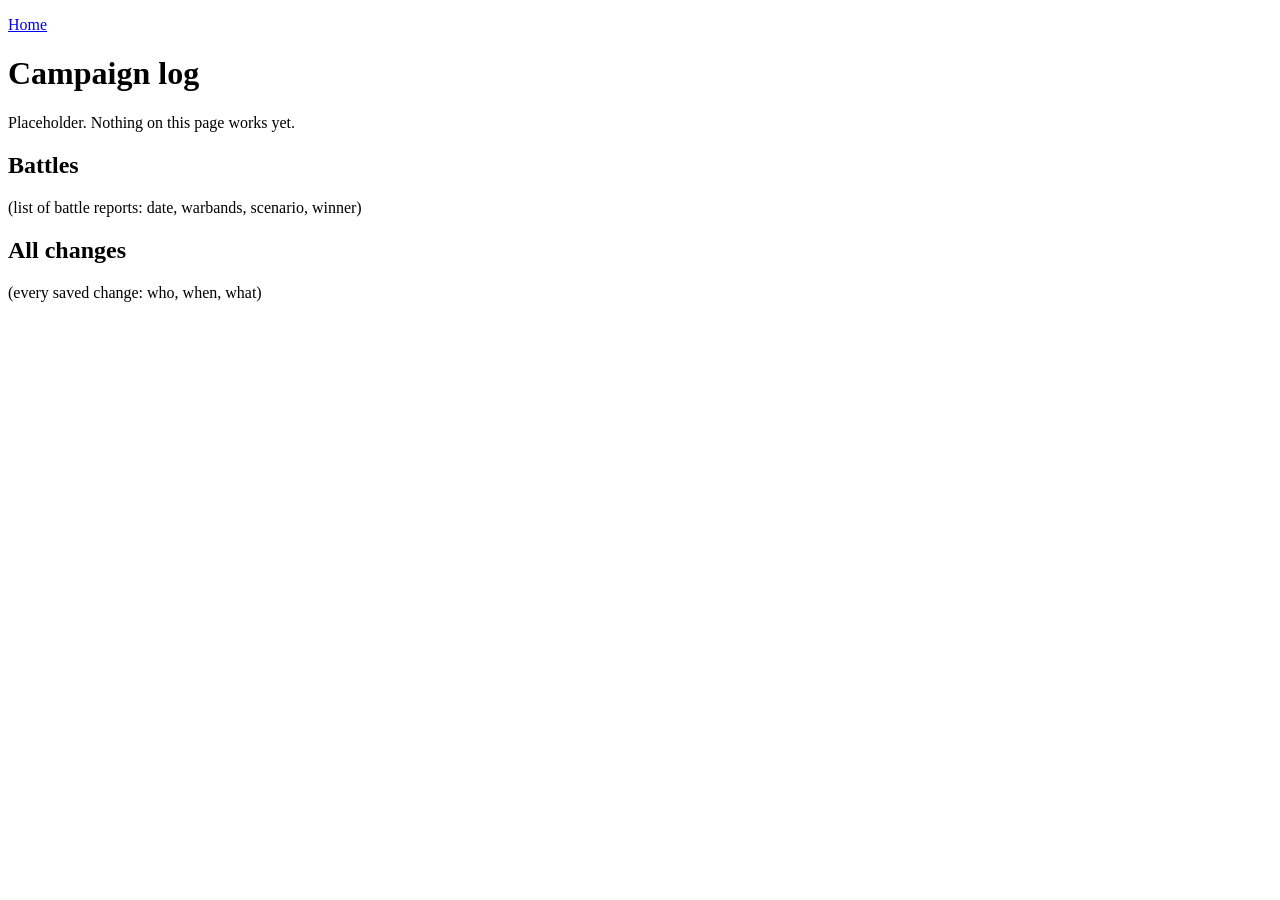
<file: log.html>
<!DOCTYPE html>
<html>
<head><meta charset="utf-8"><title>Campaign log</title></head>
<body>
<p><a href="index.html">Home</a></p>
<h1>Campaign log</h1>
<p>Placeholder. Nothing on this page works yet.</p>

<h2>Battles</h2>
<p>(list of battle reports: date, warbands, scenario, winner)</p>

<h2>All changes</h2>
<p>(every saved change: who, when, what)</p>
</body>
</html>
</file>
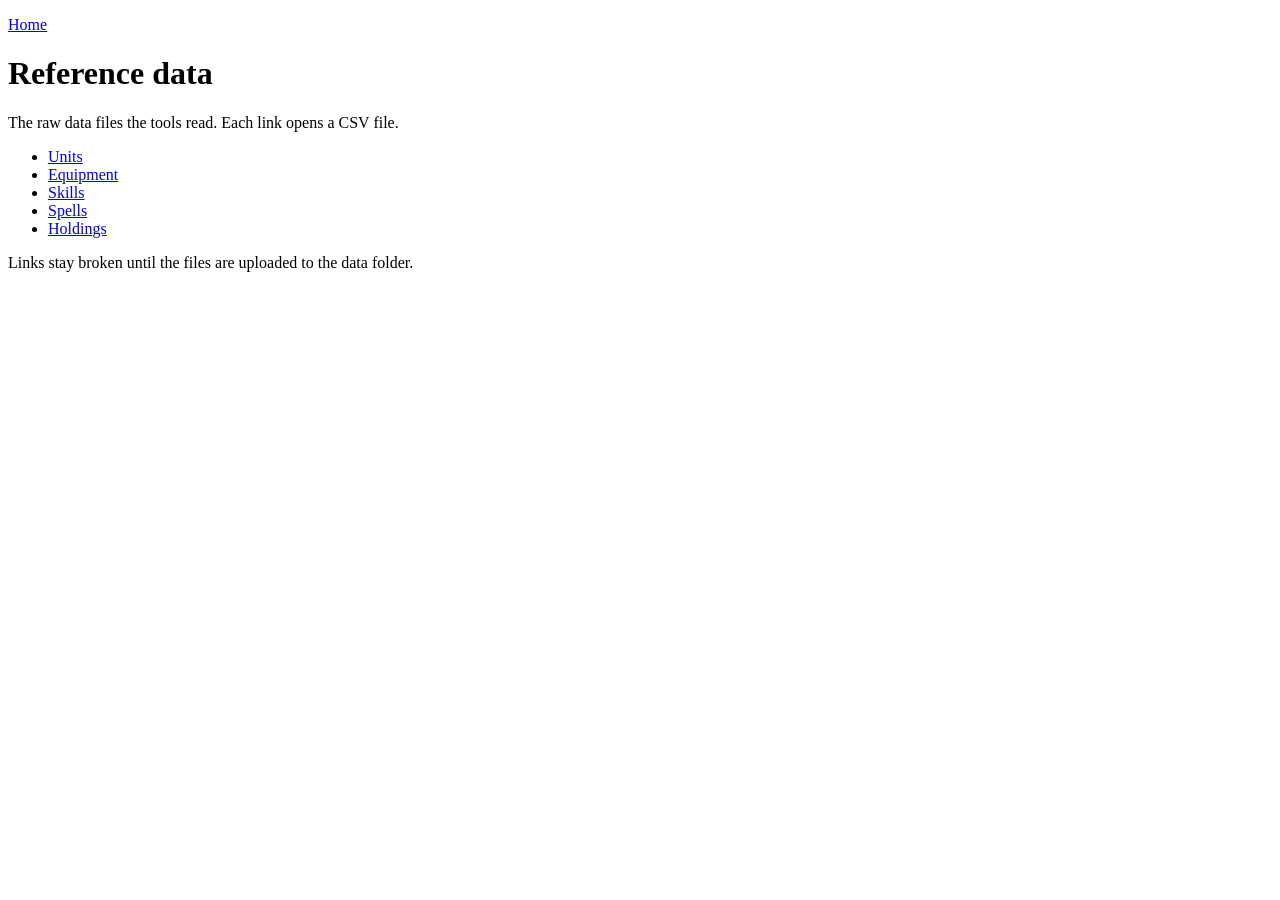
<file: reference.html>
<!DOCTYPE html>
<html>
<head><meta charset="utf-8"><title>Reference data</title></head>
<body>
<p><a href="index.html">Home</a></p>
<h1>Reference data</h1>
<p>The raw data files the tools read. Each link opens a CSV file.</p>

<ul>
<li><a href="data/units.csv">Units</a></li>
<li><a href="data/equipment.csv">Equipment</a></li>
<li><a href="data/skills.csv">Skills</a></li>
<li><a href="data/spells.csv">Spells</a></li>
<li><a href="data/holdings.csv">Holdings</a></li>
</ul>

<p>Links stay broken until the files are uploaded to the data folder.</p>
</body>
</html>
</file>
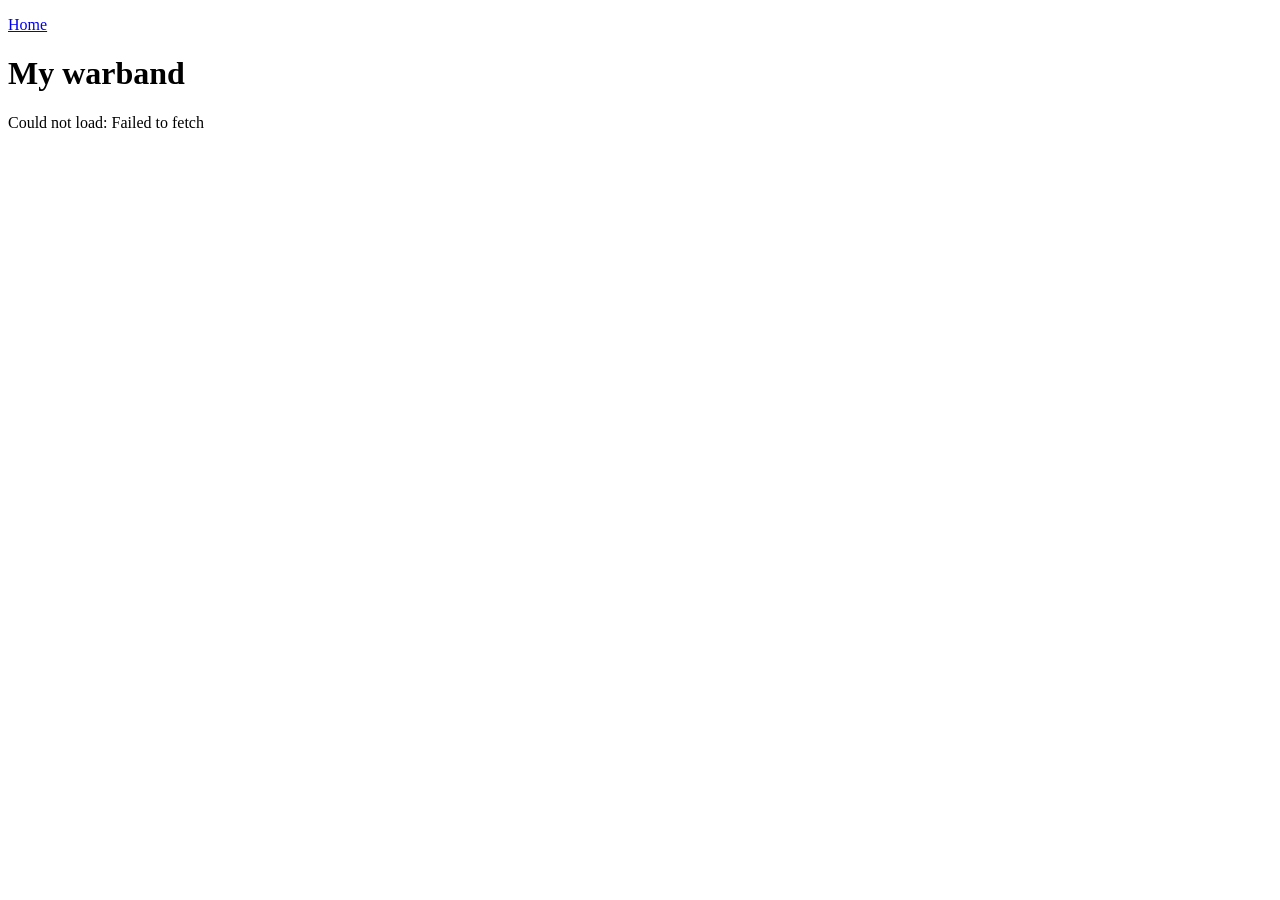
<file: warband.html>
<!DOCTYPE html>
<html>
<head><meta charset="utf-8"><title>My warband</title></head>
<body>
<p><a href="index.html">Home</a></p>
<h1>My warband</h1>

<p id="status">Loading...</p>

<div id="app" hidden>
<p>Warband: <select id="pick"></select> <button id="reload">Reload</button></p>
<div id="view"></div>
</div>

<script>
// PASTE THE CORRECT APPSCRIPT HERE YOU DIPSHIT. THE ONE THAT ENDS IN /EXEC
const SCRIPT_URL = "https://script.google.com/macros/s/AKfycbwI6-VzhDRUPY6lNG6F7Xf24Nu3MGZWgi3MrWIIraKbu2jb-YZWaKnKmz1fxZ5ntFCY/exec";

// ---------- helpers ----------
function parseCSV(text) {
  const rows = [];
  let row = [], cell = "", inQuotes = false;
  for (let i = 0; i < text.length; i++) {
    const c = text[i];
    if (inQuotes) {
      if (c === '"') { if (text[i + 1] === '"') { cell += '"'; i++; } else inQuotes = false; }
      else cell += c;
    } else if (c === '"') inQuotes = true;
    else if (c === ",") { row.push(cell); cell = ""; }
    else if (c === "\n" || c === "\r") {
      if (c === "\r" && text[i + 1] === "\n") i++;
      row.push(cell); cell = "";
      if (row.some(x => x !== "")) rows.push(row);
      row = [];
    } else cell += c;
  }
  row.push(cell);
  if (row.some(x => x !== "")) rows.push(row);
  const header = rows.shift().map(h => h.trim());
  return rows.map(r => { const o = {}; header.forEach((h, i) => o[h] = (r[i] || "").trim()); return o; });
}
async function loadCSV(path) {
  const res = await fetch(path, { cache: "no-store" });   // always fetch a fresh copy
  if (!res.ok) throw new Error(path + " (" + res.status + ")");
  return parseCSV(await res.text());
}
async function callScript(params) {
  const res = await fetch(SCRIPT_URL + "?" + new URLSearchParams(params));
  const data = await res.json();
  if (data && data.error) throw new Error(data.error);
  return data;
}
const num = v => { const n = parseFloat(v); return isNaN(n) ? 0 : n; };
const esc = s => String(s == null ? "" : s).replace(/[&<>"]/g, c => ({ "&": "&amp;", "<": "&lt;", ">": "&gt;", '"': "&quot;" }[c]));

// Rank from total XP (rank table in the aftermath rules, step 3)
const RANK_MIN = [0, 7, 13, 20, 30, 40, 50, 60, 80, 100, 120, 140, 160, 180, 200, 240, 280, 320, 360, 400];
function rankFor(xp) { let r = 1; RANK_MIN.forEach((min, i) => { if (xp >= min) r = i + 1; }); return r; }

// ---------- data ----------
let UNITS = {}, ITEMS = {}, SKILLS = {}, SPELLS = {}, EFFECTS = {};

function itemName(key) {
  const row = ITEMS[key];
  return row ? row["Name"] : (String(key).split("|").pop());
}
function nextRank(xp) {
  const i = RANK_MIN.findIndex(min => min > xp);
  return i === -1 ? "max rank" : (RANK_MIN[i] - xp) + " XP to rank " + (i + 1);
}
const dash = v => (v === "" || v == null) ? "-" : esc(v);

function gearTable(f, notes) {
  if (!f.wargear.length) return "<p>Wargear: none</p>";
  let total = 0;
  const rows = f.wargear.map(g => {
    const r = ITEMS[g.item_key];
    if (!r) notes.push(`Wargear "${g.item_key}" is not in equipment.csv (cost counted as 0).`);
    const price = r ? num(r["Silver"]) : 0;
    total += price;
    return `<tr><td>${esc(itemName(g.item_key))}</td><td>${r ? dash(r["Category"]) : "?"}</td>
      <td>${r ? dash(r["Range"]) : "-"}</td><td>${r ? dash(r["Attacks"]) : "-"}</td><td>${r ? dash(r["Rend"]) : "-"}</td>
      <td>${r ? dash(r["Damage"]) : "-"}</td><td>${r ? dash(r["Critical Damage"]) : "-"}</td>
      <td>${r ? dash(r["Armour Value"]) : "-"}</td><td>${r ? dash(r["Weapon Traits"]) : "-"}</td>
      <td>${price}s</td><td>${dash(g.source)}</td></tr>
      ${r && r["Rules Text"] ? `<tr><td></td><td colspan="10">${esc(r["Rules Text"])}</td></tr>` : ""}`;
  }).join("");
  return `<table border="1" cellpadding="3" cellspacing="0">
    <tr><th>Wargear</th><th>Type</th><th>Range</th><th>Atk</th><th>Rend</th><th>Dmg</th><th>Crit</th><th>Armour</th><th>Traits</th><th>Cost</th><th>Source</th></tr>
    ${rows}<tr><td colspan="9">Total</td><td colspan="2">${total}s</td></tr></table>`;
}

function fighterBlock(f, notes) {
  const u = UNITS[f.unit_name];
  if (!u) notes.push(`Unit "${f.unit_name}" is not in units.csv (cost counted as 0).`);
  const xp = num(f.xp);
  const gear = f.wargear.reduce((t, g) => t + (ITEMS[g.item_key] ? num(ITEMS[g.item_key]["Silver"]) : 0), 0);
  const cost = u ? num(u["Cost"]) : 0;
  const status = f.status || "Active";

  const statRow = u ? `<table border="1" cellpadding="3" cellspacing="0">
    <tr><th>Move</th><th>Blade</th><th>Bow</th><th>Armor</th><th>Init</th><th>Will</th><th>Life</th></tr>
    <tr><td>${dash(u["Move"])}</td><td>${dash(u["Blade"])}</td><td>${dash(u["Bow"])}</td><td>${dash(u["Armor"])}</td>
    <td>${dash(u["Initiative"])}</td><td>${dash(u["Willpower"])}</td><td>${dash(u["Life"])}</td></tr></table>` : "";

  const skills = f.skills.length ? "<ul>" + f.skills.map(s => {
    const k = SKILLS[s.skill_name];
    return `<li><b>${esc(s.skill_name)}</b>${s.source ? " (" + esc(s.source) + ")" : ""}${k && k["Effect"] ? ": " + esc(k["Effect"]) : ""}</li>`;
  }).join("") + "</ul>" : " none";

  const spellList = (f.spells || []);
  const spells = spellList.length ? "<ul>" + spellList.map(sp => {
    const k = SPELLS[sp.spell_name];
    return `<li><b>${esc(sp.spell_name)}</b>${k ? " (" + esc(k["Spell Type"]) + ", cast " + esc(k["Casting Value"]) + ")" + (k["Effect"] ? ": " + esc(k["Effect"]) : "") : ""}</li>`;
  }).join("") + "</ul>" : "";

  // flags: skills and spells that change this fighter's scroll or the aftermath
  const flags = [];
  f.skills.forEach(s => { const e = EFFECTS[s.skill_name]; if (e) flags.push({ kind: e["Scroll Effect"], text: `${s.skill_name}: ${e["Scroll Note"]}` }); });
  (f.spells || []).forEach(sp => { const k = SPELLS[sp.spell_name]; if (k && String(k["Campaign Effect"]).toUpperCase() === "Y") flags.push({ kind: "Spell", text: `${sp.spell_name}: ${k["Campaign Effect Note"] || "has a campaign effect"}` }); });
  const flagHtml = flags.length ? "<p><b>Scroll changes:</b></p><ul>" + flags.map(x => `<li>[${esc(x.kind)}] ${esc(x.text)}</li>`).join("") + "</ul>" : "";

  const rules = u && u["Special Rules"] ? `<p>Special rules: ${esc(u["Special Rules"])}</p>` : "";
  const fixed = u && u["Fixed Weapon / Included Gear"] ? `<p>Included gear: ${esc(u["Fixed Weapon / Included Gear"])}</p>` : "";

  return `<h3>${esc(f.fighter_name)}${status === "Active" ? "" : " [" + esc(status) + "]"}${flags.length ? " [scroll changes]" : ""}</h3>
    <p>${esc(f.unit_name)}${u ? " (" + esc(u["Type"]) + ")" : ""}<br>
    Rank ${rankFor(xp)} - ${xp} XP (${nextRank(xp)})<br>
    Rating: ${cost}s fighter + ${gear}s wargear + ${xp} XP = ${cost + gear + xp}${status === "Active" ? "" : " (not counted - " + esc(status) + ")"}</p>
    ${statRow}${rules}${fixed}
    ${flagHtml}
    <p>Skills:${skills}</p>${spells ? "<p>Spells:</p>" + spells : ""}
    ${gearTable(f, notes)}
    ${f.notes ? "<p>Notes: " + esc(f.notes) + "</p>" : ""}`;
}

function show(data) {
  const w = data.warband;
  const isActive = f => (f.status || "Active") === "Active";
  const active = data.fighters.filter(isActive);
  const inactive = data.fighters.filter(f => !isActive(f));
  const notes = [];
  let fighterCost = 0, gearCost = 0, xpTotal = 0;
  const counts = {};
  active.forEach(f => {
    const u = UNITS[f.unit_name];
    fighterCost += u ? num(u["Cost"]) : 0;
    xpTotal += num(f.xp);
    f.wargear.forEach(g => { gearCost += ITEMS[g.item_key] ? num(ITEMS[g.item_key]["Silver"]) : 0; });
    const t = u ? u["Type"] : "Unknown";
    counts[t] = (counts[t] || 0) + 1;
  });
  const countText = Object.keys(counts).map(t => counts[t] + " " + t).join(", ") || "none";
  const rating = fighterCost + gearCost + xpTotal;

  const fightersHtml = active.map(f => fighterBlock(f, notes)).join("") || "<p>No active fighters.</p>";
  const inactiveHtml = inactive.length ? "<h2>Dead and retired fighters</h2>" + inactive.map(f => fighterBlock(f, notes)).join("") : "";

  const holdingsHtml = data.holdings.length
    ? "<ul>" + data.holdings.map(h => `<li>${esc(h.holding_name)}${h.status && h.status !== "Normal" ? " (" + esc(h.status) + ")" : ""}</li>`).join("") + "</ul>"
    : "<p>None.</p>";
  const stashHtml = data.stash.length
    ? "<ul>" + data.stash.map(s => `<li>${esc(itemName(s.item_key))} x${esc(s.qty || 1)} (${esc(s.kind)})</li>`).join("") + "</ul>"
    : "<p>Empty.</p>";

  document.getElementById("view").innerHTML = `
    <h2>${esc(w.warband_name)}</h2>
    <p>Faction: ${esc(w.faction)}<br>
    Origin: ${esc(w.origin)}<br>
    Silver: ${esc(w.silver)}s<br>
    Active fighters: ${active.length} of 15 (${esc(countText)})<br>
    Holdings: ${data.holdings.length} of 5<br>
    <b>Warband rating: ${rating}</b> (fighters ${fighterCost} + wargear ${gearCost} + XP ${xpTotal}; active fighters only; stash not counted)<br>
    <a href="edit.html?id=${encodeURIComponent(w.warband_id)}">Edit this warband</a></p>
    ${notes.length ? "<p>Note:</p><ul>" + [...new Set(notes)].map(n => "<li>" + esc(n) + "</li>").join("") + "</ul>" : ""}
    <h2>Fighters</h2>${fightersHtml}
    <h2>Holdings</h2>${holdingsHtml}
    <h2>Stash</h2>${stashHtml}
    ${inactiveHtml}`;
}

async function loadWarband(id) {
  const status = document.getElementById("status");
  try { status.hidden = false; status.textContent = "Loading warband..."; show(await callScript({ action: "getWarband", id })); status.hidden = true; }
  catch (err) { status.hidden = false; status.textContent = "Could not load the warband: " + err.message; }
}

// ---------- start ----------
document.getElementById("pick").addEventListener("change", e => { history.replaceState(null, "", "?id=" + encodeURIComponent(e.target.value)); loadWarband(e.target.value); });
document.getElementById("reload").addEventListener("click", () => loadWarband(document.getElementById("pick").value));

(async function () {
  const status = document.getElementById("status");
  if (SCRIPT_URL.startsWith("PASTE_")) { status.textContent = "Set SCRIPT_URL near the top of this file first."; return; }
  try {
    const [units, items, skills, spells, effects, list] = await Promise.all([loadCSV("data/units.csv"), loadCSV("data/equipment.csv"), loadCSV("data/skills.csv"), loadCSV("data/spells.csv"), loadCSV("data/scroll_effects.csv"), callScript({ action: "listWarbands" })]);
    effects.forEach(e => EFFECTS[e["Skill Name"]] = e);
    skills.forEach(k => { if (!SKILLS[k["Skill Name"]]) SKILLS[k["Skill Name"]] = k; });
    spells.forEach(k => SPELLS[k["Spell Name"]] = k);
    units.forEach(u => UNITS[u["Unit Name"]] = u);
    items.forEach(i => { if (i["Item Key"] && !ITEMS[i["Item Key"]]) ITEMS[i["Item Key"]] = i; });
    if (!list.length) { status.textContent = "No warbands saved yet."; return; }
    document.getElementById("pick").innerHTML = list.map(w => `<option value="${esc(w.warband_id)}">${esc(w.warband_name)} (${esc(w.player || "?")})</option>`).join("");
    document.getElementById("app").hidden = false;
    const want = new URLSearchParams(location.search).get("id");
    const start = list.some(w => w.warband_id === want) ? want : list[0].warband_id;
    document.getElementById("pick").value = start;
    await loadWarband(start);
  } catch (err) { status.textContent = "Could not load: " + err.message; }
})();
</script>
</body>
</html>
</file>
